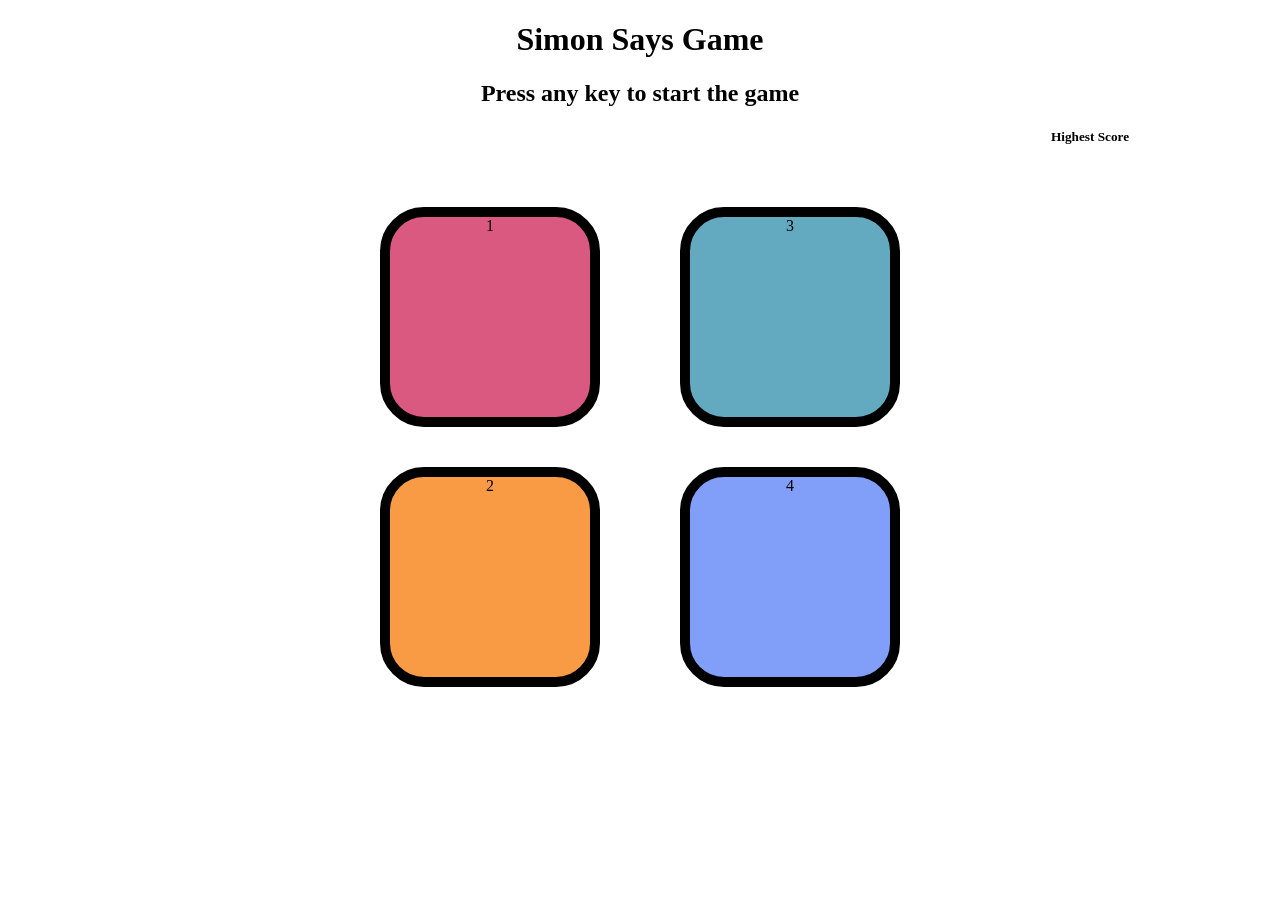
<file: index.html>
<!DOCTYPE html>
<html lang="en">
<head>
    <meta charset="UTF-8">
    <meta name="viewport" content="width=device-width, initial-scale=1.0">
    <title>Simon Says Game</title>
    <link rel="stylesheet" href="style.css">
</head>
<body>
    <h1>Simon Says Game</h1>
    <h2>Press any key to start the game</h2>
      <h5>Highest Score</h5>

    <div class="btn-container">
        <div class="line-one">
            <div class="btn red" type="button" id="red">1</div>
            <div class="btn yellow" type="button" id="yellow">2</div>
        </div>
        <div class="line-two">
           <div class="btn green" type="button" id="green">3</div>
           <div class="btn purple" type="button" id="purple">4</div>
        </div>
    </div>



    <script src="app.js"></script>
</body>
</html>
</file>
<file: style.css>
body{
    text-align: center;
}

.btn{
    height: 200px;
    width:200px;
    border-radius: 20%;
    border: 10px solid black;
    margin:2.5rem;
}

.btn-container{
    display: flex;
    justify-content: center;

}

h5{
    padding-left: 900px;
}
.red{
    background-color: #d95980;
}

.green{
    background-color: #63aac0;
}

.yellow{
    background-color: #f99b45;
}

.purple{
    background-color: #819ff9;
}
.flash{
    background-color: white;
}
.userflash{
    background-color: green;
    opacity: 0.2;
}
</file>
